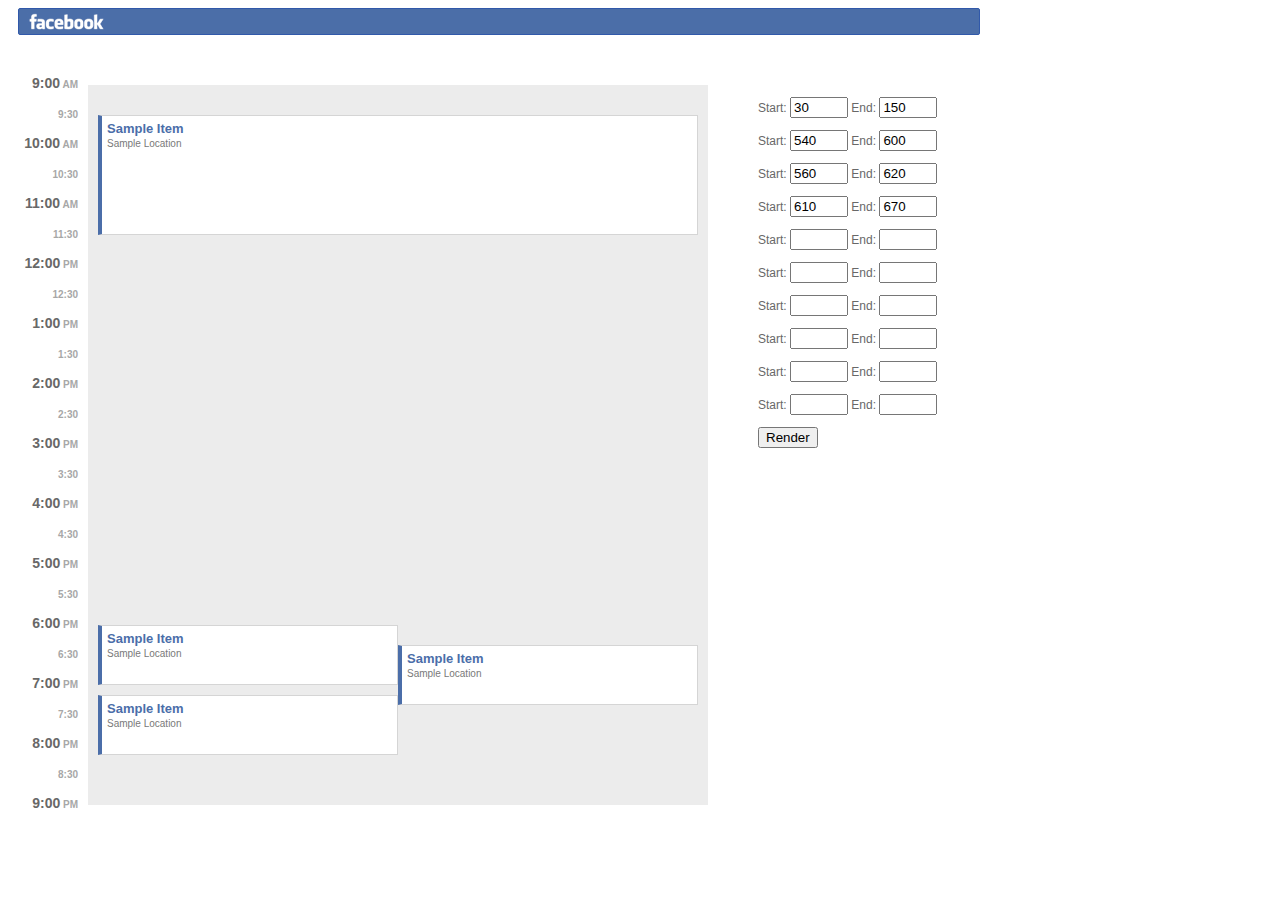
<file: index.html>
<!doctype html>
<html>
  <head>
    <script src='lib/underscore.js'></script>
    <script src='lib/jquery-1.6.2.js'></script>
    <script src='src/layout.js'></script>
    <script src='src/testing.js'></script>
    <link rel='stylesheet' type='text/css' href='style.css'>
  </head>

  <body>
    <div id='header'></div>

    <div id='container'>
      <div id='calendarTimes'>
        <ol>
          <li><span class='main'>9:00</span> AM</li>
          <li><span class='main'>&nbsp;</span>9:30</li>
          <li><span class='main'>10:00</span> AM</li>
          <li><span class='main'>&nbsp;</span>10:30</li>
          <li><span class='main'>11:00</span> AM</li>
          <li><span class='main'>&nbsp;</span>11:30</li>
          <li><span class='main'>12:00</span> PM</li>
          <li><span class='main'>&nbsp;</span>12:30</li>
          <li><span class='main'>1:00</span> PM</li>
          <li><span class='main'>&nbsp;</span>1:30</li>
          <li><span class='main'>2:00</span> PM</li>
          <li><span class='main'>&nbsp;</span>2:30</li>
          <li><span class='main'>3:00</span> PM</li>
          <li><span class='main'>&nbsp;</span>3:30</li>
          <li><span class='main'>4:00</span> PM</li>
          <li><span class='main'>&nbsp;</span>4:30</li>
          <li><span class='main'>5:00</span> PM</li>
          <li><span class='main'>&nbsp;</span>5:30</li>
          <li><span class='main'>6:00</span> PM</li>
          <li><span class='main'>&nbsp;</span>6:30</li>
          <li><span class='main'>7:00</span> PM</li>
          <li><span class='main'>&nbsp;</span>7:30</li>
          <li><span class='main'>8:00</span> PM</li>
          <li><span class='main'>&nbsp;</span>8:30</li>
          <li><span class='main'>9:00</span> PM</li>
        </ol>
      </div>
      <div id='calendar'>
      </div>

      <div id='testing'>
      </div>
    </div>


  </body>
</html>
</file>
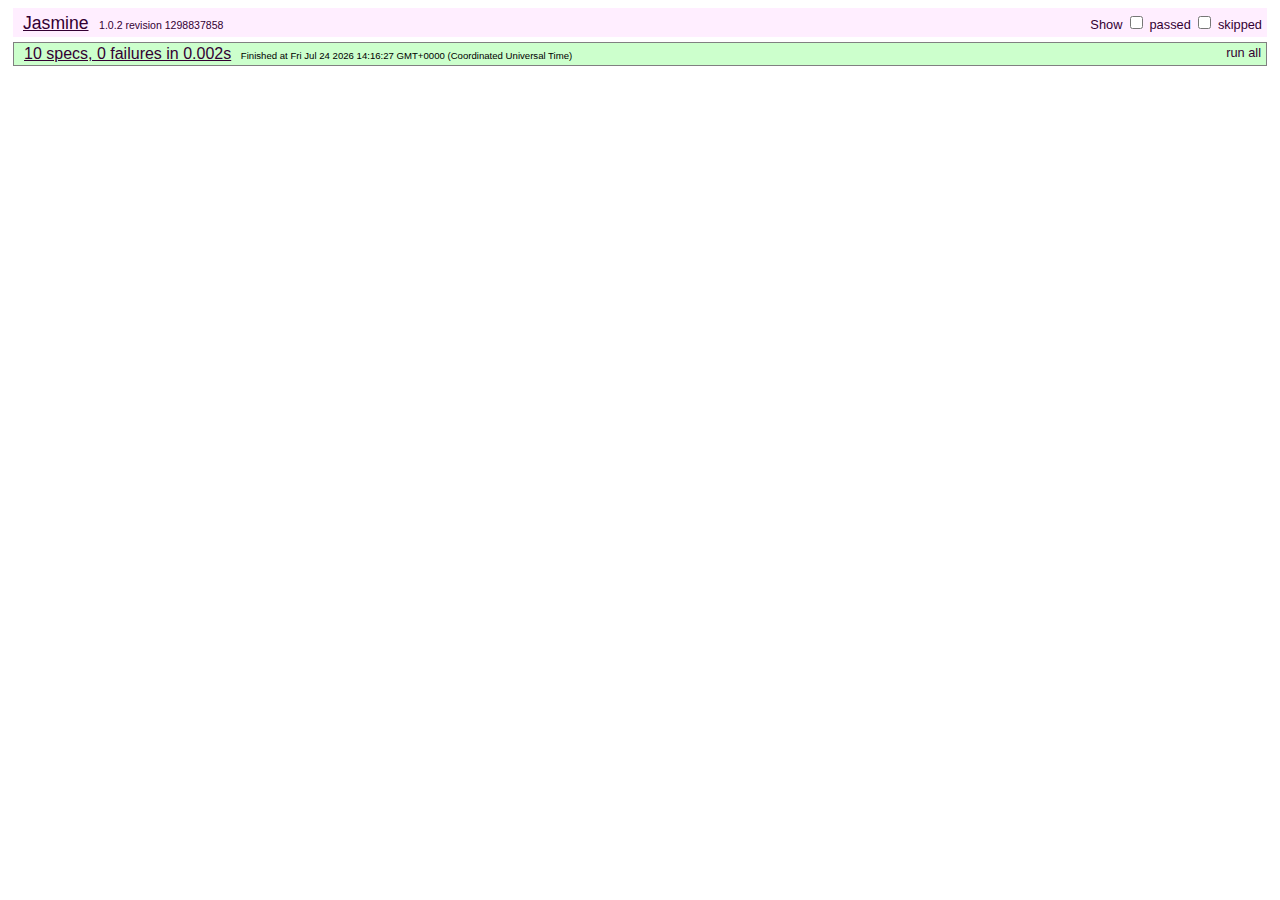
<file: SpecRunner.html>
<!DOCTYPE HTML PUBLIC "-//W3C//DTD HTML 4.01 Transitional//EN"
  "http://www.w3.org/TR/html4/loose.dtd">
<html>
<head>
  <title>Jasmine Test Runner</title>
  <link rel="stylesheet" type="text/css" href="lib/jasmine-1.0.2/jasmine.css">
  <script type="text/javascript" src="lib/jasmine-1.0.2/jasmine.js"></script>
  <script type="text/javascript" src="lib/jasmine-1.0.2/jasmine-html.js"></script>

  <!-- include source files here... -->
  <script type="text/javascript" src="lib/underscore.js"></script>
  <script type="text/javascript" src="src/layout.js"></script>

  <!-- include spec files here... -->
  <script type="text/javascript" src="spec/layout_spec.js"></script>

</head>
<body>

<script type="text/javascript">
  jasmine.getEnv().addReporter(new jasmine.TrivialReporter());
  jasmine.getEnv().execute();
</script>

</body>
</html>
</file>
<file: style.css>
body {
  font-family: "lucida grande",tahoma,verdana,arial,sans-serif;
  font-size: 12px;
  color: #686868;
}

#header {
  width: 960px;
  margin-left: 10px;
  border-radius: 2px;
  border: 1px solid #3159aa;
  height: 25px;
  background: #4b6ea8 url('fb_logo.png') no-repeat 8px 3px;
}

#container {
  margin-top: 50px;
}

#calendarTimes {
  margin: -10px 10px 0 0;
  width: 70px;
  float: left;
}

#calendarTimes ol {
  margin: 0;
  padding: 0;
  list-style: none;
  text-align: right;
  color: #a7a7a7;
  font-size: 10px;
  font-weight: bold;
}

#calendarTimes li {
  height: 30px;
}

#calendarTimes .main {
  color: #686868;
  font-size: 14px;
}


#calendar {
  float: left;
  width: 620px;
  height: 720px;
  background-color: #ececec;
  position: relative;
}

.event {
  background-color: white;
  position: absolute;
  border: 1px solid #d5d5d5;
  border-left: 4px solid #4b6ea9;
}

.event .title {
  color: #4b6ea9;
  font-size: 13px;
  font-weight: bold;
  margin-left: 5px;
  margin-top: 5px;
  margin-bottom: 2px;
}

.event .location {
  color: #797979;
  font-size: 10px;
  margin-left: 5px;
  margin-top: 2px;
}


#testing {
  float: left;
  margin-left: 50px;
}

#testing input {
  width: 50px;
}

#testing .render {
  width: auto;
}
</file>
<file: lib/jasmine-1.0.2/jasmine.css>
body {
  font-family: "Helvetica Neue Light", "Lucida Grande", "Calibri", "Arial", sans-serif;
}


.jasmine_reporter a:visited, .jasmine_reporter a {
  color: #303; 
}

.jasmine_reporter a:hover, .jasmine_reporter a:active {
  color: blue; 
}

.run_spec {
  float:right;
  padding-right: 5px;
  font-size: .8em;
  text-decoration: none;
}

.jasmine_reporter {
  margin: 0 5px;
}

.banner {
  color: #303;
  background-color: #fef;
  padding: 5px;
}

.logo {
  float: left;
  font-size: 1.1em;
  padding-left: 5px;
}

.logo .version {
  font-size: .6em;
  padding-left: 1em;
}

.runner.running {
  background-color: yellow;
}


.options {
  text-align: right;
  font-size: .8em;
}




.suite {
  border: 1px outset gray;
  margin: 5px 0;
  padding-left: 1em;
}

.suite .suite {
  margin: 5px; 
}

.suite.passed {
  background-color: #dfd;
}

.suite.failed {
  background-color: #fdd;
}

.spec {
  margin: 5px;
  padding-left: 1em;
  clear: both;
}

.spec.failed, .spec.passed, .spec.skipped {
  padding-bottom: 5px;
  border: 1px solid gray;
}

.spec.failed {
  background-color: #fbb;
  border-color: red;
}

.spec.passed {
  background-color: #bfb;
  border-color: green;
}

.spec.skipped {
  background-color: #bbb;
}

.messages {
  border-left: 1px dashed gray;
  padding-left: 1em;
  padding-right: 1em;
}

.passed {
  background-color: #cfc;
  display: none;
}

.failed {
  background-color: #fbb;
}

.skipped {
  color: #777;
  background-color: #eee;
  display: none;
}


/*.resultMessage {*/
  /*white-space: pre;*/
/*}*/

.resultMessage span.result {
  display: block;
  line-height: 2em;
  color: black;
}

.resultMessage .mismatch {
  color: black;
}

.stackTrace {
  white-space: pre;
  font-size: .8em;
  margin-left: 10px;
  max-height: 5em;
  overflow: auto;
  border: 1px inset red;
  padding: 1em;
  background: #eef;
}

.finished-at {
  padding-left: 1em;
  font-size: .6em;
}

.show-passed .passed,
.show-skipped .skipped {
  display: block;
}


#jasmine_content {
  position:fixed;
  right: 100%;
}

.runner {
  border: 1px solid gray;
  display: block;
  margin: 5px 0;
  padding: 2px 0 2px 10px;
}
</file>
